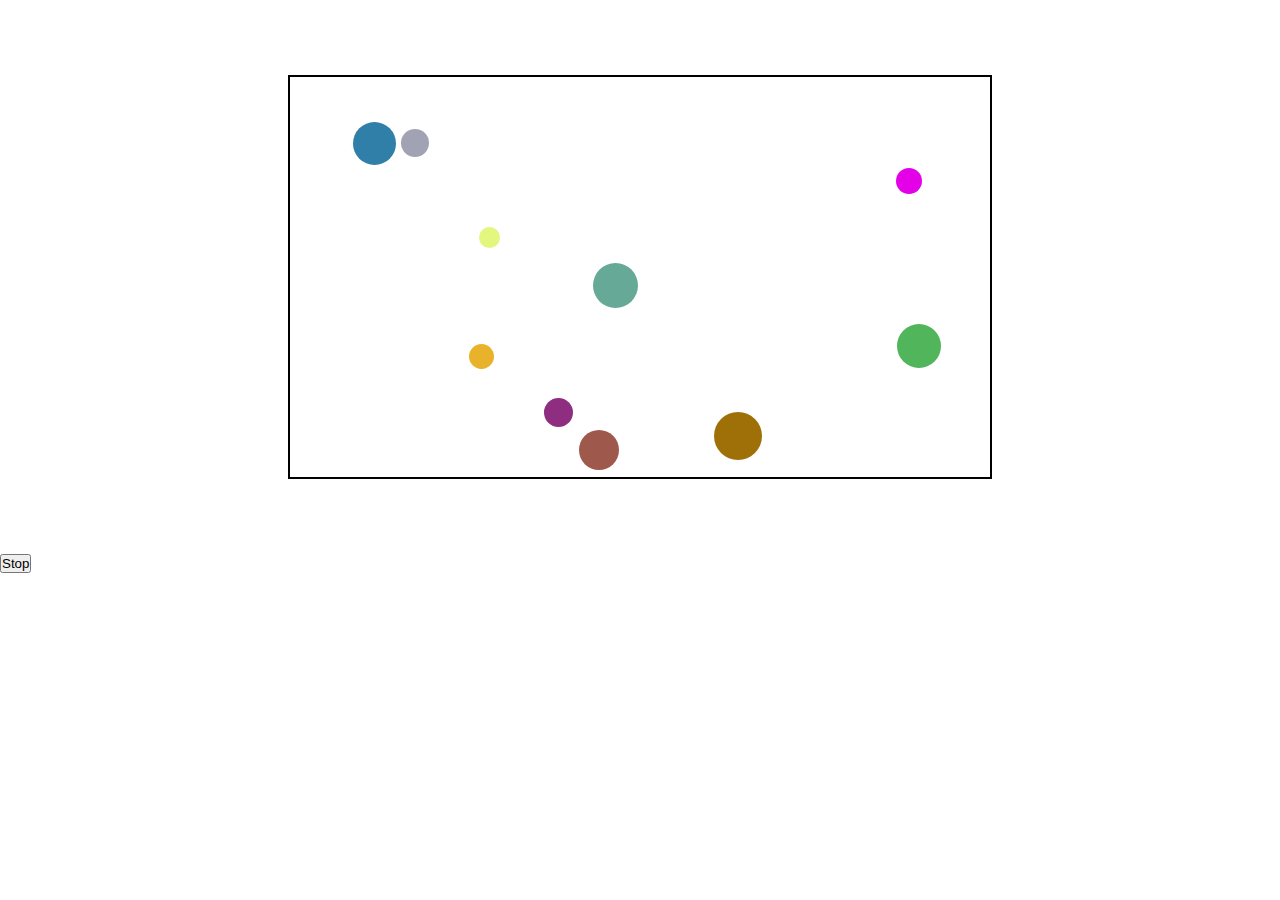
<file: index.html>
<!DOCTYPE html>
<html>

<head>
  <meta charset="utf-8" />
  <meta http-equiv="X-UA-Compatible" content="IE=edge">
  <title>Ball Collision</title>
  <meta name="viewport" content="width=device-width, initial-scale=1">
  <link rel="stylesheet" type="text/css" media="screen" href="reset.css" />
  <link rel="stylesheet" type="text/css" media="screen" href="style.css" />
</head>

<body>
  <div class="container">

  </div>
  <button>Stop</button>
  <script src="script.js"></script>
</body>

</html>
</file>
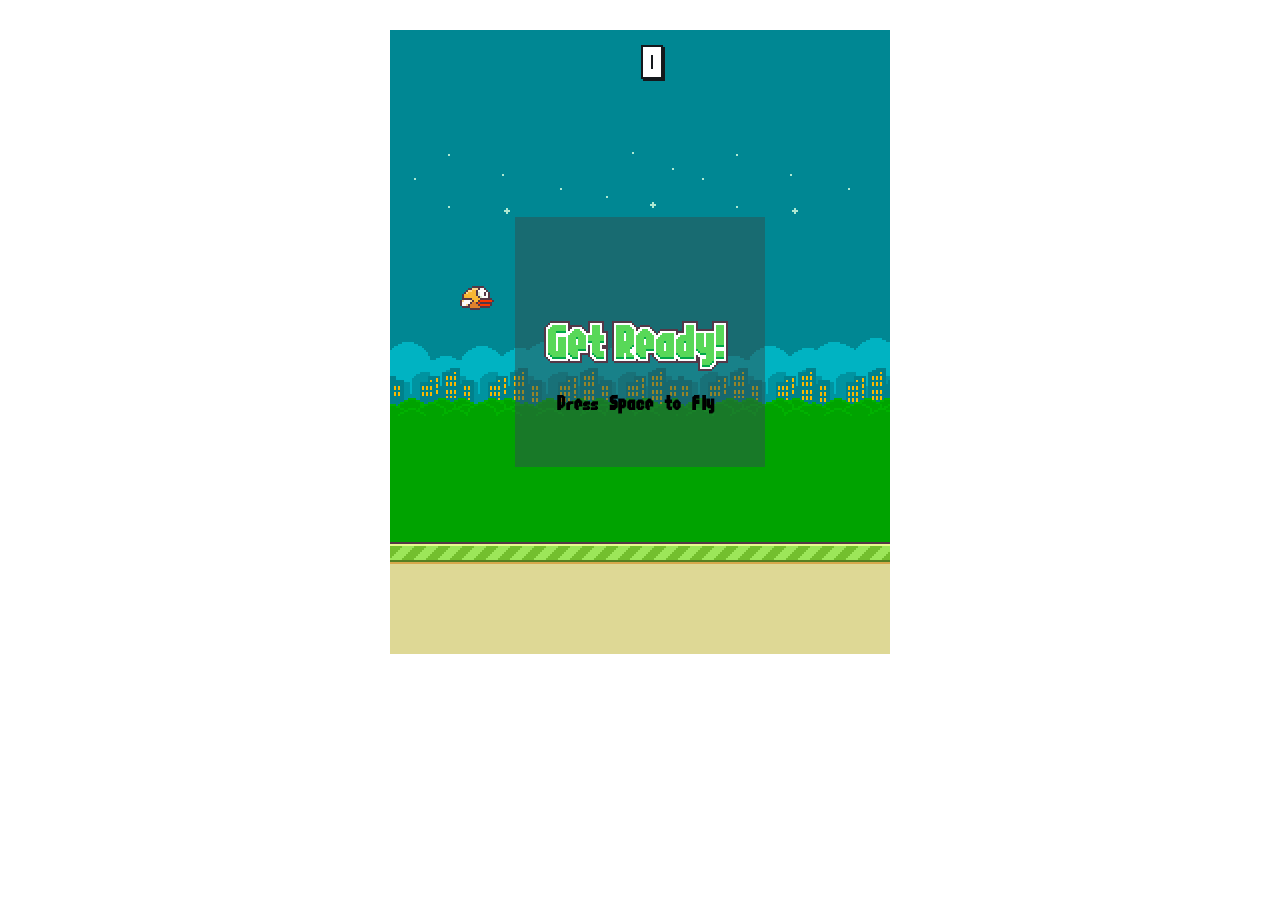
<file: FlappyBird/index.html>
<!DOCTYPE html>
<html lang="en">

<head>
  <meta charset="UTF-8">
  <meta name="viewport" content="width=device-width, initial-scale=1.0">
  <meta http-equiv="X-UA-Compatible" content="ie=edge">
  <title>Flappy Bird</title>
  <link rel="stylesheet" href="reset.css">
  <link rel="stylesheet" href="style.css">
</head>

<body>
  <div class="container">

    <div class="msg-board">

    </div>
  </div>

  <script src="script.js"></script>

</body>

</html>
</file>
<file: style.css>
.container {
  height: 400px;
  width: 700px;
  position: relative;
  border: 2px solid black;
  margin: 75px auto;
}

button {
  margin: 0 auto;
}
</file>
<file: FlappyBird/style.css>
.container {
  height: 624px;
  width: 500px;
  background: url('images/bg.png');
  position: relative;
  overflow: hidden;
  margin: 30px auto 0;
}

.base {
  height: 112px;
  position: absolute;
  bottom: 0;
  left: 0;
}

.msg-board {
  height: 250px;
  width: 250px;
  position: absolute;
  top: 187px;
  left: 125px;
  background: darkslategray;
  opacity: .5;
  z-index: 250;
}
</file>
